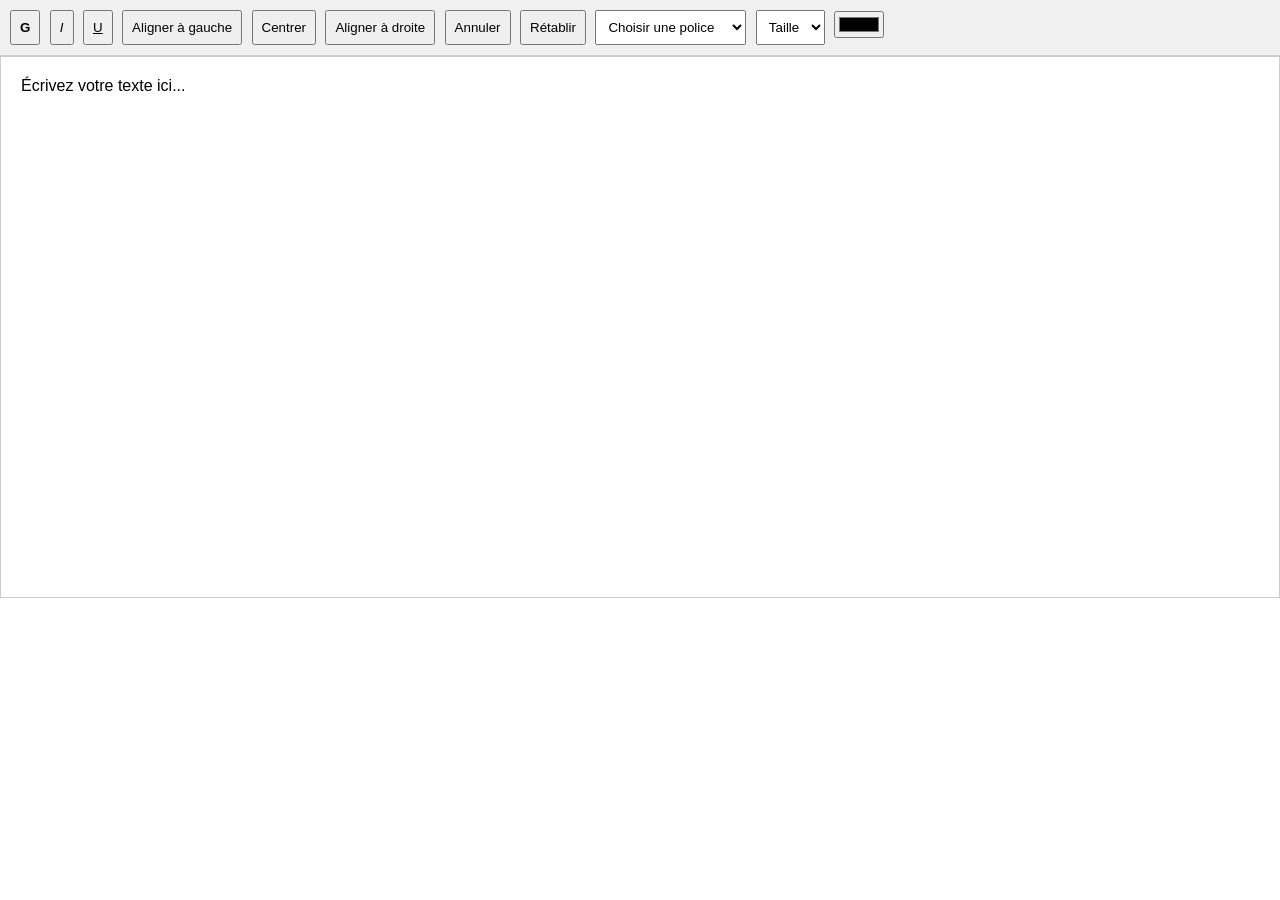
<file: traitement-texte.html>
<!DOCTYPE html>
<html lang="fr">
<head>
    <meta charset="UTF-8">
    <meta name="viewport" content="width=device-width, initial-scale=1.0">
    <title>Traitement de Texte</title>
    <style>
        body {
            font-family: Arial, sans-serif;
            margin: 0;
            padding: 0;
        }
        #toolbar {
            background-color: #f0f0f0;
            padding: 10px;
            border-bottom: 1px solid #ccc;
        }
        button, select {
            padding: 8px;
            margin-right: 5px;
            cursor: pointer;
        }
        #editor {
            padding: 20px;
            height: 500px;
            border: 1px solid #ccc;
            overflow-y: auto;
            background-color: #fff;
            outline: none;
        }
    </style>
</head>
<body>

    <div id="toolbar">
        <button onclick="execCommand('bold')"><b>G</b></button>
        <button onclick="execCommand('italic')"><i>I</i></button>
        <button onclick="execCommand('underline')"><u>U</u></button>
        <button onclick="execCommand('justifyLeft')">Aligner à gauche</button>
        <button onclick="execCommand('justifyCenter')">Centrer</button>
        <button onclick="execCommand('justifyRight')">Aligner à droite</button>
        <button onclick="execCommand('undo')">Annuler</button>
        <button onclick="execCommand('redo')">Rétablir</button>
        
        <select id="fontSelect" onchange="changeFont(this.value)">
            <option value="">Choisir une police</option>
            <option value="'Arial', sans-serif">Arial</option>
            <option value="'Verdana', sans-serif">Verdana</option>
            <option value="'Georgia', serif">Georgia</option>
            <option value="'Times New Roman', serif">Times New Roman</option>
            <option value="'Courier New', monospace">Courier New</option>
            <option value="'Tahoma', sans-serif">Tahoma</option>
            <option value="'Trebuchet MS', sans-serif">Trebuchet MS</option>
            <option value="'Comic Sans MS', cursive">Comic Sans MS</option>
            <option value="'Impact', sans-serif">Impact</option>
            <option value="'Lucida Console', monospace">Lucida Console</option>
            <option value="'Palatino Linotype', serif">Palatino Linotype</option>
            <option value="'Georgia', serif">Georgia</option>
            <option value="'Garamond', serif">Garamond</option>
            <option value="'Baskerville', serif">Baskerville</option>
            <option value="'Segoe UI', sans-serif">Segoe UI</option>
            <option value="'Montserrat', sans-serif">Montserrat</option>
            <option value="'Open Sans', sans-serif">Open Sans</option>
            <option value="'Lato', sans-serif">Lato</option>
            <option value="'Raleway', sans-serif">Raleway</option>
            <option value="'Oswald', sans-serif">Oswald</option>
            <option value="'Merriweather', serif">Merriweather</option>
        </select>

        <select id="fontSize" onchange="changeFontSize(this.value)">
            <option value="">Taille</option>
            <option value="10px">10</option>
            <option value="12px">12</option>
            <option value="14px">14</option>
            <option value="16px">16</option>
            <option value="18px">18</option>
            <option value="20px">20</option>
            <option value="22px">22</option>
            <option value="24px">24</option>
            <option value="26px">26</option>
            <option value="28px">28</option>
            <option value="30px">30</option>
        </select>

        <input type="color" id="textColor" onchange="changeTextColor(this.value)" value="#000000">
    </div>

    <div id="editor" contenteditable="true">
        Écrivez votre texte ici...
    </div>

    <script>
        function execCommand(command) {
            document.execCommand(command, false, null);
        }

        function changeFont(font) {
            document.execCommand('fontName', false, font);
        }

        function changeFontSize(size) {
            document.execCommand('fontSize', false, '7'); // 7 est la taille par défaut
            const fontElements = document.getElementsByTagName('font');
            for (let i = 0; i < fontElements.length; i++) {
                fontElements[i].size = size.replace('px', '');
            }
        }

        function changeTextColor(color) {
            document.execCommand('foreColor', false, color);
        }
    </script>

</body>
</html>
</file>
